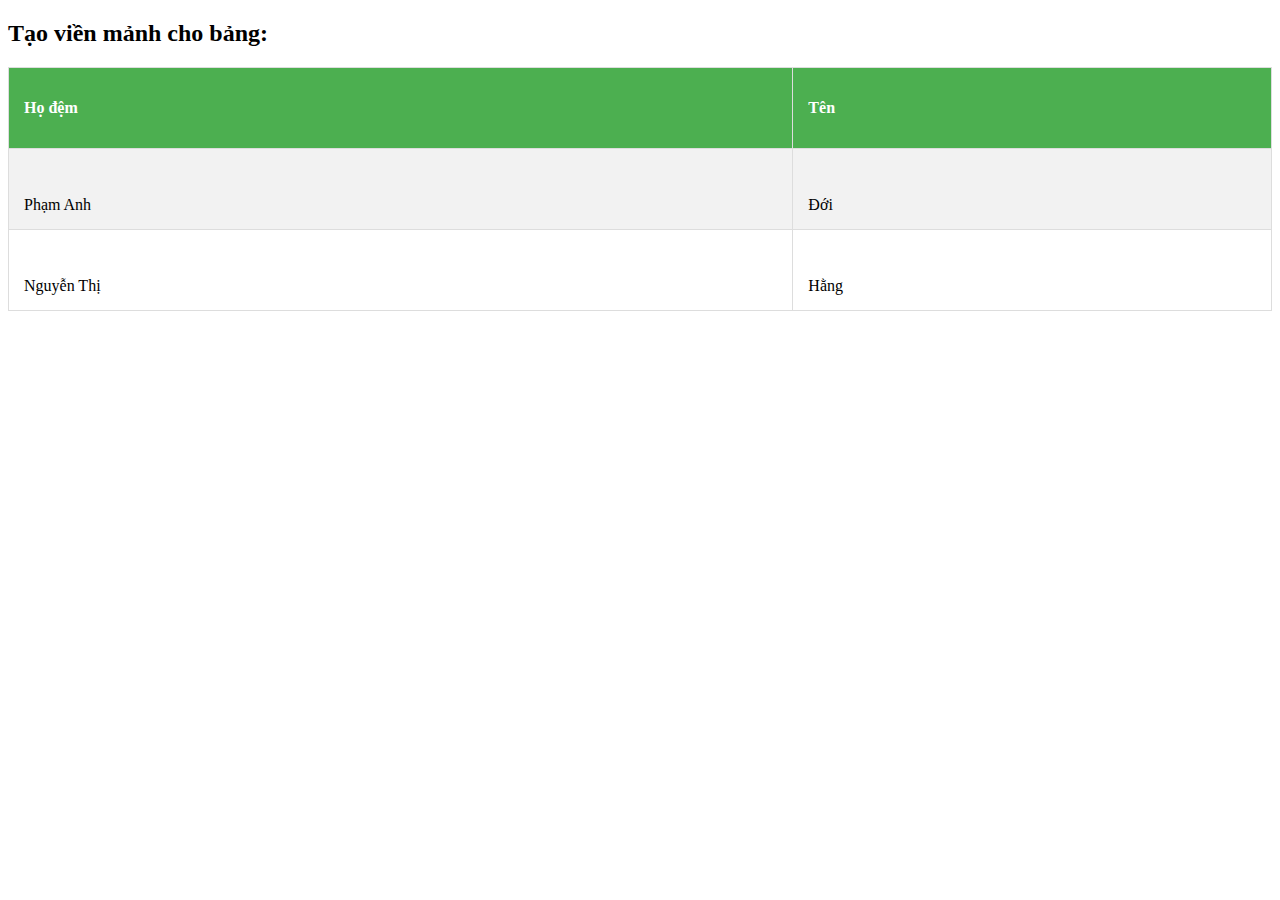
<file: index.html>
<!DOCTYPE html>
<html lang="en">
<head>
    <meta charset="UTF-8">
    <meta http-equiv="X-UA-Compatible" content="IE=edge">
    <meta name="viewport" content="width=device-width, initial-scale=1.0">
    <title>CSS</title>

    <link rel="stylesheet" href="index.css">
</head>

<body>
    <h2>Tạo viền mảnh cho bảng:</h2>

<table>
  <tr>
    <th>Họ đệm</th>
    <th>Tên</th>
  </tr>
  <tr>
    <td>Phạm Anh</td>
    <td>Đới</td>
  </tr>
  <tr>
    <td>Nguyễn Thị</td>
    <td>Hằng</td>
  </tr>
</table>


</body>
</html>
</file>
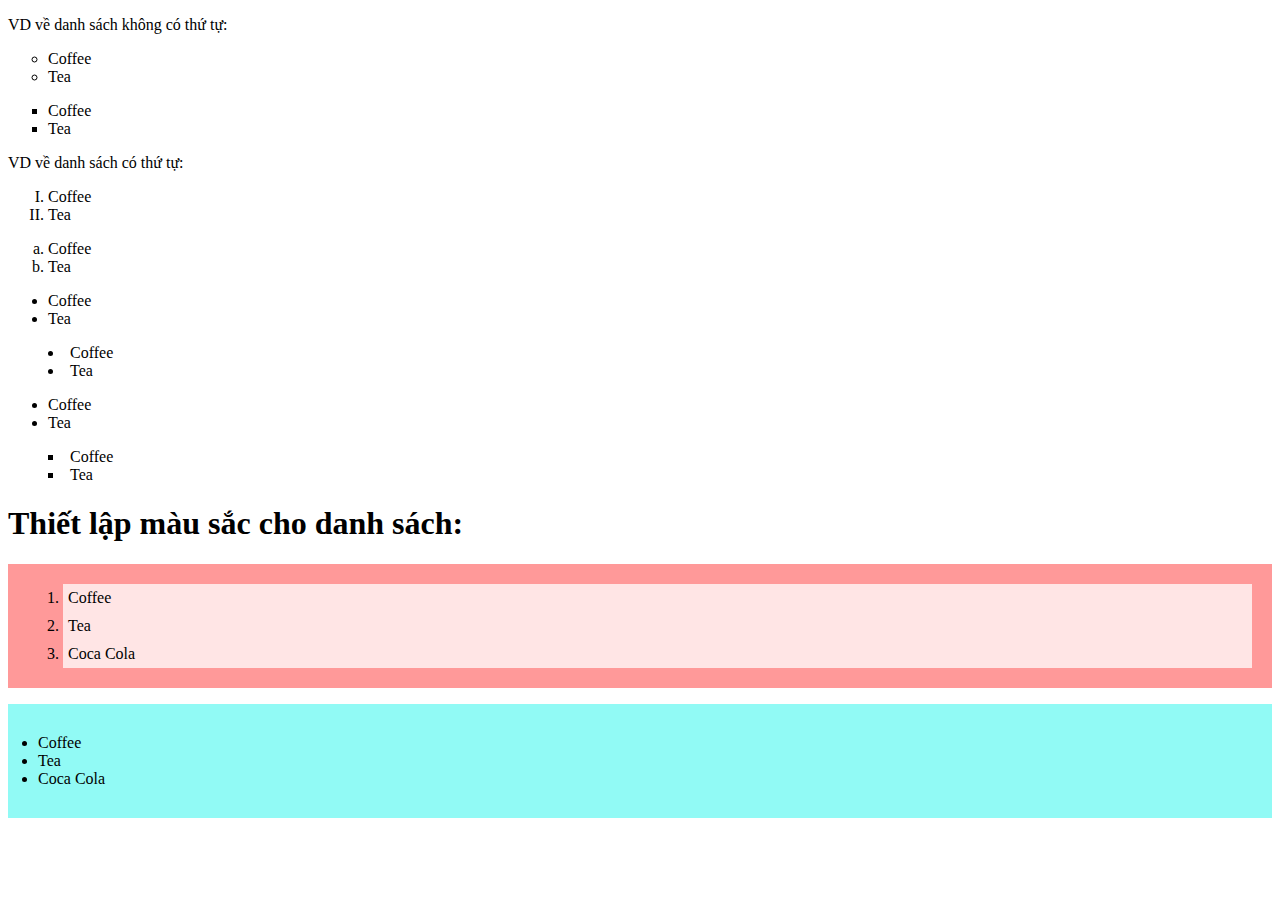
<file: index_Baitap.html>
<!DOCTYPE html>
<html lang="en">
<head>
    <meta charset="UTF-8">
    <meta http-equiv="X-UA-Compatible" content="IE=edge">
    <meta name="viewport" content="width=device-width, initial-scale=1.0">
    <title>CSS 02</title>

    <style>
        ul.a {
            /* đánh dấu mục danh sách không có thứ tự bằng hình tròn*/
        list-style-type: circle;
        }

        ul.b {
            /* đánh dấu mục danh sách không có thứ tự bằng hình vuông*/
        list-style-type: square;
        }

        ol.c {
            /* đánh dấu mục danh sách có thứ tự bằng chữ la mã*/
        list-style-type: upper-roman;
        }

        ol.d {
            /* đánh dấu mục danh sách có thứ tự bằng chữ cái*/
        list-style-type: lower-alpha;
        }

        ul.e {
            /* đánh dấu mục danh sách bằng hình ảnh*/
        list-style-image: url(https://learn.codegym.vn/storage/2020/11/Logo.png);
        }

        ul.f {
            /* nơi đánh dấu xuất hiện bên trong dòng nội dung */
            list-style-position: inside;
        }

        ul.g {
            /* nơi đánh dấu xuất hiện bên ngoài dòng nội dung */
            list-style-position: outside;
        }

        ul.h {
          /* thiết lập mục đánh dấu danh sách là hình vuông, nằm trong dòng nội dung, dùng hình ảnh như link 
          nếu hình không hiển thị thì sẽ hiện hình vuông */
          list-style: square inside url(https://s3.ap-southeast-1.amazonaws.com/learn.codegym.vn/media/public/2020/12/03102259/gamipress-icon-heart-filled-100x100.png);
        }

        ol.i {
          /* thiết lập màu nền và phần đệm của danh sách có thứ tự */
          background: #ff9999;
          padding: 20px;
        }

        ul.j {
          /* thiết lập màu nền và phần đệm của danh sách không có thứ tự */
          background: #91faf5;
          padding: 30px;
        }

        ol.i li {
          /* thiết lập màu nền, phần đệm và căn chỉnh dòng cho nội dung của danh sách */
          background: #ffe5e5;
          padding: 5px;
          margin-left: 35px;
        
        }
    </style>

</head>
<body>
    <p>VD về danh sách không có thứ tự:</p>
    <ul class="a">
      <li>Coffee</li>
      <li>Tea</li>
    </ul>
    
    <ul class="b">
      <li>Coffee</li>
      <li>Tea</li>
    </ul>
    
    <p>VD về danh sách có thứ tự:</p>
    <ol class="c">
      <li>Coffee</li>
      <li>Tea</li>
    </ol>
    
    <ol class="d">
      <li>Coffee</li>
      <li>Tea</li>
    </ol>


    <ul class="e">
        <li>Coffee</li>
        <li>Tea</li>
      </ul>



    
<ul class="f">
  <li>Coffee</li>
  <li>Tea</li>
</ul>


<ul class="g">
  <li>Coffee</li>
  <li>Tea</li>
</ul>


<ul class="h">
  <li>Coffee</li>
  <li>Tea</li>
</ul>

    <h1>Thiết lập màu sắc cho danh sách:</h1>

<ol class="i">
  <li>Coffee</li>
  <li>Tea</li>
  <li>Coca Cola</li>
</ol>

<ul class="j">
  <li>Coffee</li>
  <li>Tea</li>
  <li>Coca Cola</li>
</ul>
</body>
</html>
</file>
<file: index.css>
table {
    /* các đường viền nhập làm một */
    border-collapse: collapse;
}

table, td, th {
    /* viền 1px nét liền màu đèn */
    border: 1px solid black;
}


table {
    border-collapse: collapse;
    /* chiều ngang bảng bằng 100% chiều ngang màn hình */
    width: 100%;
}

th {
    /* thành phần trong thẻ th có độ cao 50px */
    height: 50px;
}


td {
    /* thành phần trong thẻ td có độ cao 50px */
    height: 50px;
    /* căn chỉnh thành phần trong thẻ td theo chiều dọc nằm xuống dưới */
    vertical-align: bottom;
}

table, td, th {    
    border: 1px solid #ddd;
    /* căn chỉnh thành phần trong thẻ table, td, th theo chiều ngang sang bên trái */
    text-align: left;
}


th, td {
    /* khoảng cách giữa viền và nội dung trong thẻ th, td là 15px */
    padding: 15px;
}



/* không biết */
tr:nth-child(even){background-color: #f2f2f2}

th {
    /* màu nền thành phần trong thẻ th */
    background-color: #4CAF50;
    /* màu chữ thành phần trong thẻ th */
    color: white;
}
</file>
